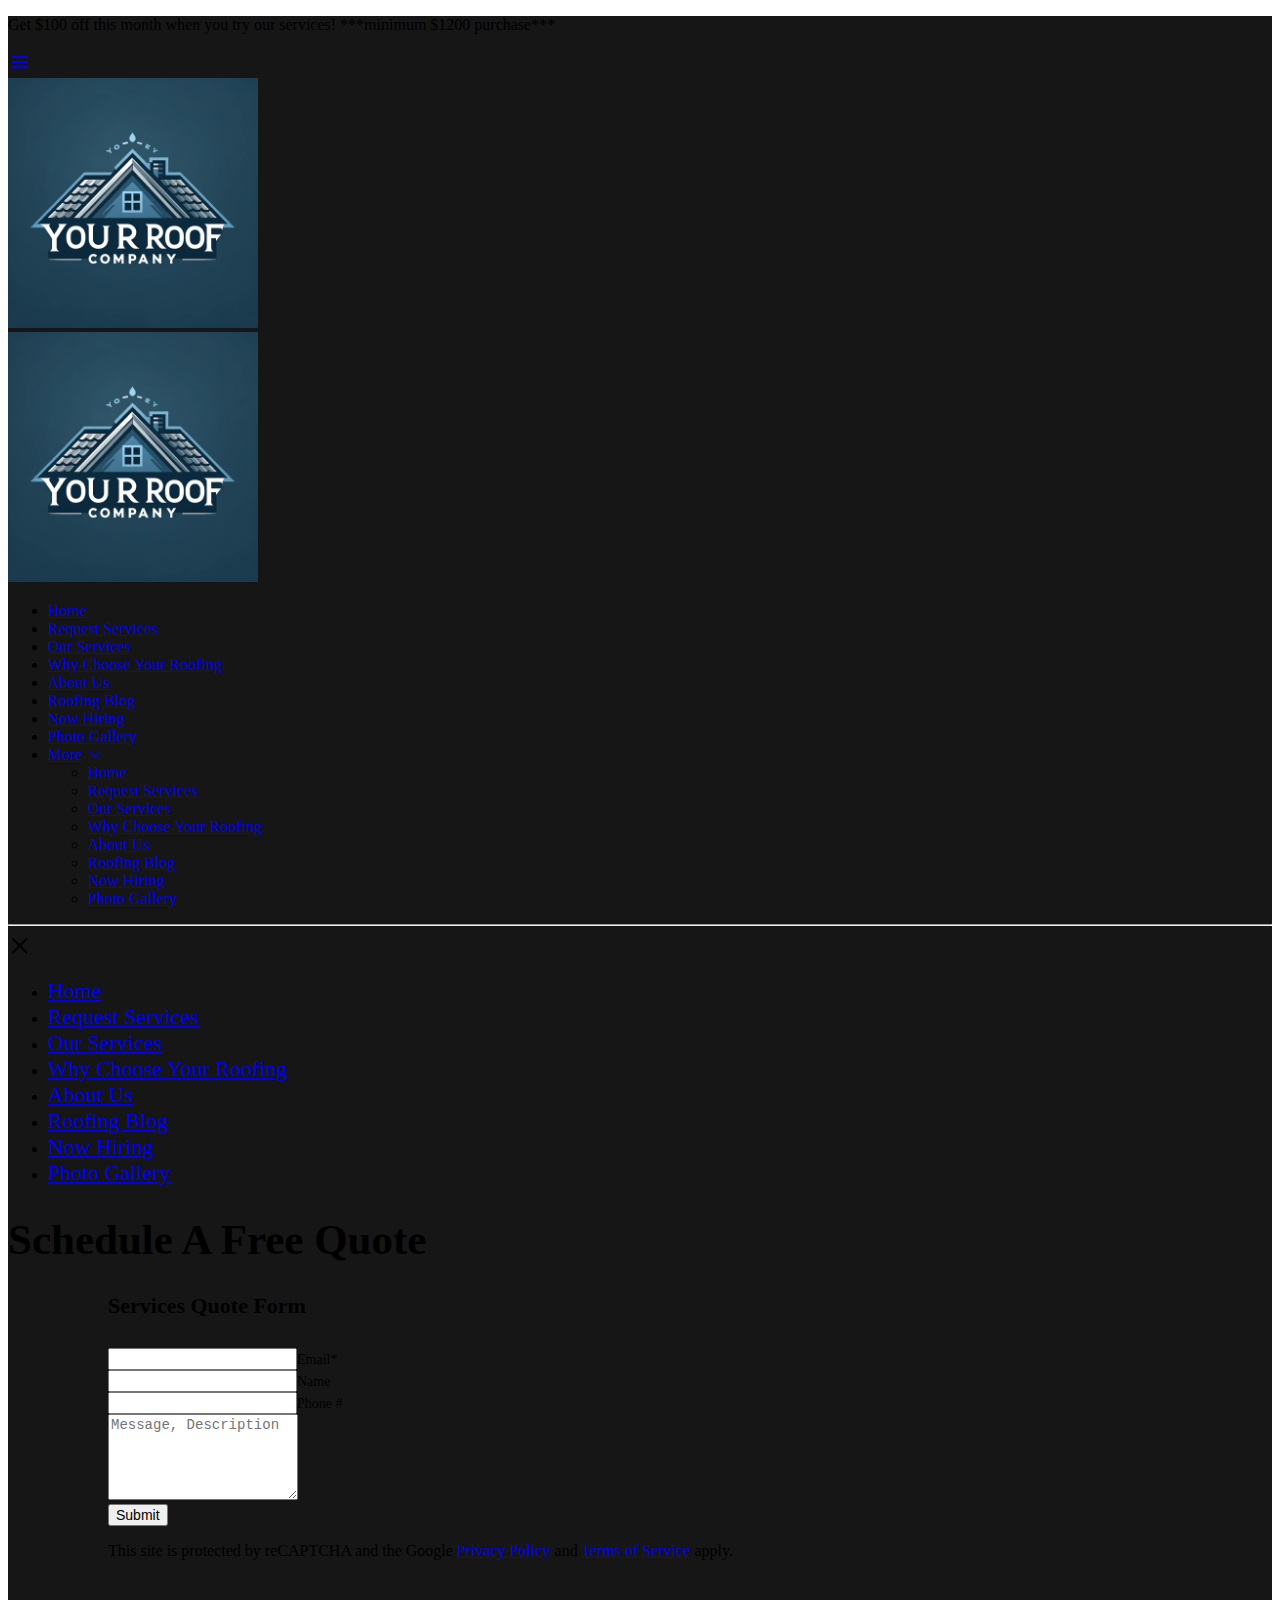
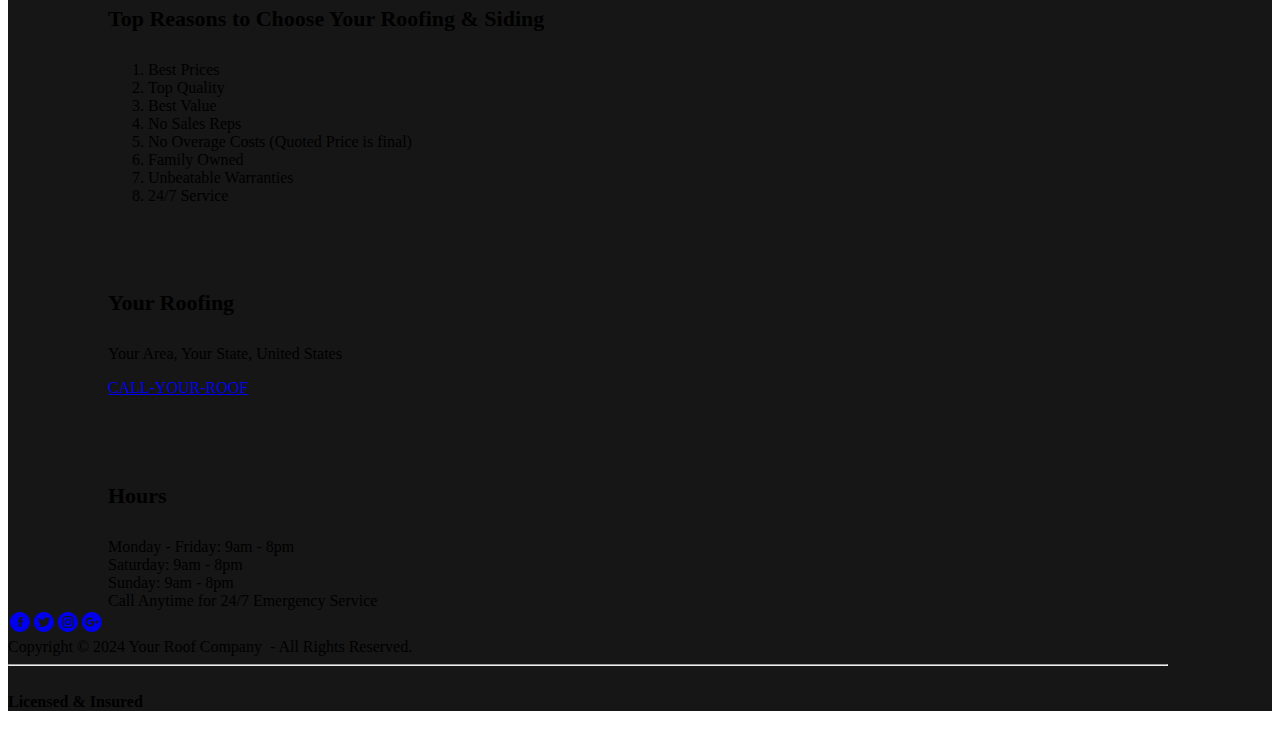
<file: request-services.html>
<!DOCTYPE html><html lang="en-US"><head><link rel="icon" href="//img1.wsimg.com/isteam/ip/e5496663-d109-4daa-843e-967b325e1036/favicon/68977734-f4bd-42b6-aedc-7819aee9f661.jpg/:/rs=w:16,h:16,m" sizes="16x16"/><link rel="icon" href="//img1.wsimg.com/isteam/ip/e5496663-d109-4daa-843e-967b325e1036/favicon/68977734-f4bd-42b6-aedc-7819aee9f661.jpg/:/rs=w:24,h:24,m" sizes="24x24"/><link rel="icon" href="//img1.wsimg.com/isteam/ip/e5496663-d109-4daa-843e-967b325e1036/favicon/68977734-f4bd-42b6-aedc-7819aee9f661.jpg/:/rs=w:32,h:32,m" sizes="32x32"/><link rel="icon" href="//img1.wsimg.com/isteam/ip/e5496663-d109-4daa-843e-967b325e1036/favicon/68977734-f4bd-42b6-aedc-7819aee9f661.jpg/:/rs=w:48,h:48,m" sizes="48x48"/><link rel="icon" href="//img1.wsimg.com/isteam/ip/e5496663-d109-4daa-843e-967b325e1036/favicon/68977734-f4bd-42b6-aedc-7819aee9f661.jpg/:/rs=w:64,h:64,m" sizes="64x64"/><link rel="apple-touch-icon-precomposed" href="//img1.wsimg.com/isteam/ip/e5496663-d109-4daa-843e-967b325e1036/favicon/68977734-f4bd-42b6-aedc-7819aee9f661.jpg/:/rs=w:57,h:57,m" sizes="57x57"/><link rel="apple-touch-icon" href="//img1.wsimg.com/isteam/ip/e5496663-d109-4daa-843e-967b325e1036/favicon/68977734-f4bd-42b6-aedc-7819aee9f661.jpg/:/rs=w:144,h:144,m" sizes="144x144"/><link rel="apple-touch-icon" href="//img1.wsimg.com/isteam/ip/e5496663-d109-4daa-843e-967b325e1036/favicon/68977734-f4bd-42b6-aedc-7819aee9f661.jpg/:/rs=w:167,h:167,m" sizes="167x167"/><link rel="apple-touch-icon" href="//img1.wsimg.com/isteam/ip/e5496663-d109-4daa-843e-967b325e1036/favicon/68977734-f4bd-42b6-aedc-7819aee9f661.jpg/:/rs=w:180,h:180,m" sizes="180x180"/><meta charSet="utf-8"/><meta http-equiv="X-UA-Compatible" content="IE=edge"/><meta name="viewport" content="width=device-width, initial-scale=1"/><title>Your Roofing  - Roofing, Siding | Your Roofing  </title><meta name="description" content="Commercial &amp; Residential Roofing &amp; Siding - Your Area - Get a Free Quote"/><meta name="author" content="Your Roofing  "/><meta name="generator" content="Starfield Technologies; Go Daddy Website Builder 8.0.0000"/><meta property="og:url" content="https://yourroofcompany.com/request-services.html"/>
<meta property="og:site_name" content="Your Roofing  "/>
<meta property="og:title" content="Residential / Commercial Roofing &amp; Siding. Your Area"/>
<meta property="og:description" content="Combine Top Quality Service with Best Overall Price for the  Greatest Customer Experience!
Licensed &amp; Insured"/>
<meta property="og:type" content="website"/>
<meta property="og:image" content="http://img1.wsimg.com/isteam/stock/ec1aec99f5d447f7b27ce293ac3c139549911705d13caf203d7fb60f2d6b19d1"/>
<meta property="og:locale" content="en_US"/>
<meta name="twitter:card" content="summary"/>
<meta name="twitter:site" content="@yourroofco"/>
<meta name="twitter:title" content="Your Roofing  "/>
<meta name="twitter:description" content="Residential / Commercial Roofing &amp; Siding. Your Area"/>
<meta name="twitter:image" content="http://img1.wsimg.com/isteam/stock/ec1aec99f5d447f7b27ce293ac3c139549911705d13caf203d7fb60f2d6b19d1"/>
<meta name="twitter:image:alt" content="Your Roofing  "/><script type="text/javascript" src="https://img1.wsimg.com/poly/v2/polyfill.min.js?unknown=polyfill&amp;flags=gated&amp;features=default%2Cfetch%2CArray.prototype.%40%40iterator%2CArray.prototype.find%2CArray.prototype.findIndex%2CFunction.name%2CNumber.isFinite%2CPromise%2CString.prototype.repeat%2CMath.sign%2CMath.trunc%2CArray.prototype.includes%2CObject.entries%2CIntersectionObserver%2CIntl.~locale.en-US"></script>
<script type="text/javascript" src="//img1.wsimg.com/blobby/go/gpub/a1c03873e6db65c6/script.js"></script>
<script type="text/javascript">"undefined"===typeof _trfq&&(window._trfq=[]);"undefined"==typeof _trfd&&(window._trfd=[]);</script>
<script type="text/javascript">function logTcclEvent(){var t=this.getAttribute("data-tccl");if(window._trfq&&t)try{for(var e=t.split(","),r=e[0],d=e[1],n=e.splice(2),c=[],o=0;o<n.length;o+=2)c.push([n[o],n[o+1]]);window._trfq.push(["cmdLogEvent",d,r,c])}catch(e){window._trfq.push(["cmdLogEvent","gc_published_site_error","tccl.published.log",[["error",e.toString()],["data",t]]])}}"undefined"!=typeof window&&"undefined"!=typeof document&&window.addEventListener("DOMContentLoaded",function(){for(var t=document.querySelectorAll("[data-tccl]"),e=0;e<t.length;e++)try{var r=t[e].getAttribute("data-tccl").split(",");t[e].addEventListener(r[1],logTcclEvent)}catch(t){window._trfq.push(["cmdLogEvent","gc_published_site_error","tccl.published.add",[["error",t.toString()]]])}});</script>
<script type="text/javascript">'use strict';/* eslint-disable */(function(i,s,o,g,r,a,m){i.GoogleAnalyticsObject=r;i[r]=i[r]||function(){(i[r].q=i[r].q||[]).push(arguments);},i[r].l=1*new Date();a=s.createElement(o),m=s.getElementsByTagName(o)[0];a.async=1;a.src=g;m.parentNode.insertBefore(a,m);})(window,document,'script','https://www.google-analytics.com/analytics.js','ga');ga('create','UA-94064801-2','auto');ga('send','pageview');</script>
<style data-inline-fonts>@font-face {
  font-family: 'Sanchez';
  font-style: normal;
  font-weight: 400;
  src: url(https://img1.wsimg.com/gfonts/s/sanchez/v15/Ycm2sZJORluHnXbIfmlR-w.woff) format('woff');
}

@font-face {
  font-family: 'Noto Sans';
  font-style: normal;
  font-weight: 400;
  font-stretch: normal;
  src: url(https://img1.wsimg.com/gfonts/s/notosans/v35/o-0mIpQlx3QUlC5A4PNB6Ryti20_6n1iPHjcz6L1SoM-jCpoiyD9A-9a6VQ.woff) format('woff');
}
@font-face {
  font-family: 'Noto Sans';
  font-style: normal;
  font-weight: 700;
  font-stretch: normal;
  src: url(https://img1.wsimg.com/gfonts/s/notosans/v35/o-0mIpQlx3QUlC5A4PNB6Ryti20_6n1iPHjcz6L1SoM-jCpoiyAaBO9a6VQ.woff) format('woff');
}
</style>
<link rel="stylesheet" href="//img1.wsimg.com/blobby/go/e5496663-d109-4daa-843e-967b325e1036/gpub/6b70c13cf81664b3/styles.css"/>
<link data-glamor="cxs-default-sheet" rel="stylesheet" href="//img1.wsimg.com/blobby/go/e5496663-d109-4daa-843e-967b325e1036/gpub/c90b256d0cdbc82a/styles.css"/>

<style data-glamor="cxs-xs-sheet" type="text/css">@media (max-width: 767px){.x .c1-l{padding-top:40px}}@media (max-width: 767px){.x .c1-m{padding-bottom:40px}}</style>
<style data-glamor="cxs-sm-sheet" type="text/css">@media (min-width: 768px){.x .c1-10{width:100%}}@media (min-width: 768px){.x .c1-1r{margin-top:0}}@media (min-width: 768px){.x .c1-1s{margin-right:-20px}}@media (min-width: 768px){.x .c1-1t{margin-bottom:0}}@media (min-width: 768px){.x .c1-1u{margin-left:-20px}}@media (min-width: 768px){.x .c1-23{padding-top:0}}@media (min-width: 768px){.x .c1-24{padding-right:20px}}@media (min-width: 768px){.x .c1-25{padding-bottom:0}}@media (min-width: 768px){.x .c1-26{padding-left:20px}}@media (min-width: 768px) and (max-width: 1023px){.x .c1-49{right:0px}}@media (min-width: 768px){.x .c1-5i{margin-bottom:-40px}}@media (min-width: 768px){.x .c1-5k{margin-left:8.333333333333332%}}@media (min-width: 768px){.x .c1-5l{flex-basis:83.33333333333334%}}@media (min-width: 768px){.x .c1-5m{max-width:83.33333333333334%}}@media (min-width: 768px){.x .c1-5n{padding-bottom:40px}}@media (min-width: 768px){.x .c1-6q{width:auto}}@media (min-width: 768px){.x .c1-71{flex-basis:50%}}@media (min-width: 768px){.x .c1-72{max-width:50%}}</style>
<link data-glamor="cxs-md-sheet" rel="stylesheet" href="//img1.wsimg.com/blobby/go/e5496663-d109-4daa-843e-967b325e1036/gpub/44195144eed77199/styles.css"/>
<style data-glamor="cxs-lg-sheet" type="text/css">@media (min-width: 1280px){.x .c1-f{font-size:16px}}@media (min-width: 1280px){.x .c1-12{width:1160px}}@media (min-width: 1280px){.x .c1-50{font-size:31px}}@media (min-width: 1280px){.x .c1-5a{font-size:22px}}@media (min-width: 1280px){.x .c1-5g{font-size:43px}}@media (min-width: 1280px){.x .c1-6c{font-size:14px}}</style>
<style data-glamor="cxs-xl-sheet" type="text/css">@media (min-width: 1536px){.x .c1-13{width:1280px}}</style>
<style type="text/css">.grecaptcha-badge { visibility: hidden; }</style>
<style type="text/css">.page-inner { background-color: rgb(22, 22, 22); min-height: 100vh; }</style></head>
<body class="x x-colors-016 x-fonts-sanchez"><div id="layout-e-5496663-d-109-4-daa-843-e-967-b-325-e-1036" class="layout layout-layout layout-layout-layout-9 locale-en-US lang-en"><div data-ux="Page" id="page-4370" class="x-el x-el-div x-el c1-1 c1-2 c1-3 c1-4 c1-5 c1-6 c1-7 c1-8 c1-9 c1-a c1-b c1-c c1-d c1-e c1-f x-d-ux c1-1 c1-2 c1-3 c1-4 c1-5 c1-e c1-f x-d-ux"><div data-ux="Block" class="x-el x-el-div page-inner c1-1 c1-2 c1-3 c1-4 c1-5 c1-e c1-f x-d-ux"><div id="86af3965-b871-4021-9867-bd06e2bd760a" class="widget widget-header widget-header-header-9"><div data-ux="Block" class="x-el x-el-div c1-1 c1-2 c1-3 c1-4 c1-5 c1-g c1-e c1-f x-d-ux"><div data-ux="Header" data-aid="HEADER_WIDGET" class="x-el x-el-div x-el x-el widget-header-header-9 c1-1 c1-2 c1-3 c1-4 c1-5 c1-e c1-f x-d-aid x-d-ux c1-1 c1-2 c1-3 c1-4 c1-5 c1-h c1-e c1-f x-d-ux x-d-aid c1-1 c1-2 c1-3 c1-4 c1-5 c1-e c1-f x-d-ux x-d-aid"><div><section data-ux="Section" data-aid="HEADER_SECTION" class="x-el x-el-section c1-1 c1-2 c1-3 c1-4 c1-5 c1-h c1-i c1-j c1-k c1-l c1-m c1-e c1-f x-d-ux x-d-aid"><div data-ux="Block" class="x-el x-el-div c1-1 c1-2 c1-3 c1-4 c1-5 c1-n c1-e c1-o c1-f x-d-ux"></div><div data-ux="PromoBanner" data-aid="BANNER_RENDERED" class="x-el x-el-div c1-1 c1-2 c1-3 c1-4 c1-5 c1-p c1-q c1-r c1-e c1-f x-d-ux x-d-aid"><div data-ux="PromoBannerContainer" class="x-el x-el-div c1-1 c1-2 c1-3 c1-4 c1-5 c1-s c1-t c1-u c1-v c1-w c1-x c1-y c1-z c1-10 c1-e c1-11 c1-f c1-12 c1-13 x-d-ux"><p data-ux="PromoBannerText" data-route="promoBanner/message" data-aid="BANNER_TEXT_RENDERED" class="x-el x-el-p c1-1 c1-2 c1-3 c1-4 c1-5 c1-14 c1-15 c1-16 c1-17 c1-18 c1-19 c1-1a c1-1b c1-1c c1-1d c1-f x-d-ux x-d-route x-d-aid">Get $100 off this month when you try our services! 
***minimum $1200 purchase***</p></div></div><div data-ux="Block" id="header_navwrapper4373" class="x-el x-el-div c1-1 c1-2 c1-3 c1-4 c1-5 c1-e c1-f x-d-ux"><div data-ux="Block" id="header_stickynav4372" class="x-el x-el-div c1-1 c1-2 c1-3 c1-4 c1-5 c1-e c1-f x-d-ux"><div data-ux="Block" class="x-el x-el-div c1-1 c1-2 c1-3 c1-4 c1-5 c1-1e c1-1f c1-6 c1-e c1-f x-d-ux"><nav data-ux="Container" class="x-el x-el-nav c1-1 c1-2 c1-3 c1-4 c1-5 c1-s c1-t c1-1g c1-1h c1-w c1-1i c1-1j c1-e c1-f x-d-ux"><div data-ux="Grid" class="x-el x-el-div c1-1 c1-2 c1-3 c1-4 c1-5 c1-x c1-1k c1-1l c1-1m c1-19 c1-1n c1-1a c1-1o c1-y c1-1p c1-1q c1-1r c1-1s c1-1t c1-1u c1-e c1-1v c1-f x-d-ux"><div data-ux="GridCell" class="x-el x-el-div c1-1 c1-2 c1-3 c1-4 c1-5 c1-1k c1-1w c1-1x c1-1y c1-1z c1-20 c1-21 c1-22 c1-t c1-23 c1-24 c1-25 c1-26 c1-e c1-f x-d-ux"><div id="bs-1"><a rel="" data-ux="Link" data-toggle-ignore="true" id="4374" toggleId="n-4371-navId-mobile" uniqueId="n-4371" icon="hamburger" openIcon="hamburger" openWidth="100%" staticContent="[object Object]" closeAttr="data-close" data-edit-interactive="true" data-aid="HAMBURGER_MENU_LINK" aria-label="Hamburger Site Navigation Icon" href="#" class="x-el x-el-a c1-1 c1-2 c1-3 c1-4 c1-5 c1-14 c1-15 c1-17 c1-27 c1-28 c1-x c1-29 c1-2a c1-2b c1-2c c1-2d c1-2e c1-2f c1-2g c1-e c1-1v c1-f x-d-ux x-d-toggle-ignore x-d-edit-interactive x-d-aid" data-tccl="ux2.HEADER.header9.Section.Default.Link.Default.4375.click,click"><svg viewBox="0 0 24 24" fill="currentColor" width="24px" height="24px" data-ux="Icon" class="x-el x-el-svg c1-1 c1-2 c1-3 c1-4 c1-5 c1-2h c1-2i c1-2j c1-e c1-f x-d-ux"><path fill-rule="evenodd" d="M4 8V6h16v2H4zm0 5.096v-2.001h16v2.001H4zm0 5.25v-2h16v2H4z"></path></svg></a></div></div><div data-ux="GridCell" class="x-el x-el-div c1-1 c1-2 c1-3 c1-4 c1-5 c1-1k c1-2k c1-1x c1-1y c1-1z c1-20 c1-21 c1-22 c1-23 c1-24 c1-25 c1-26 c1-e c1-f x-d-ux"><div data-ux="Block" data-aid="HEADER_LOGO_RENDERED" class="x-el x-el-div c1-2l c1-5 c1-2i c1-e c1-f x-d-ux x-d-aid"><a rel="" data-ux="Link" data-page="a7de6599-8c04-49bd-b569-72cbd7ce116c" title="Your Roofing  " href="/" class="x-el x-el-a c1-1 c1-2 c1-3 c1-4 c1-5 c1-14 c1-15 c1-17 c1-2m c1-28 c1-2n c1-29 c1-2b c1-2c c1-2d c1-2e c1-2g c1-e c1-f x-d-ux x-d-page" data-tccl="ux2.HEADER.header9.Logo.Default.Link.Default.4376.click,click"><img src="images/yourroofcompanylogo.png" srcSet="images/yourroofcompanylogo.png" style="height: 250px;"  alt="Your Roofing  " data-ux="ImageLogo" data-aid="HEADER_LOGO_IMAGE_RENDERED" data-route="logo" class="x-el x-el-img c1-1 c1-2 c1-3 c1-4 c1-5 c1-w c1-2o c1-s c1-t c1-19 c1-1a c1-2p c1-2q c1-2r c1-e c1-2s c1-f x-d-ux x-d-aid x-d-route"/></a></div></div></div><div data-ux="Grid" class="x-el x-el-div c1-1 c1-2 c1-3 c1-4 c1-5 c1-n c1-1k c1-1l c1-2t c1-19 c1-1n c1-1a c1-1o c1-y c1-1r c1-1s c1-1t c1-1u c1-e c1-2u c1-f x-d-ux"><div data-ux="GridCell" class="x-el x-el-div c1-1 c1-2 c1-3 c1-4 c1-5 c1-1k c1-2k c1-1x c1-2v c1-2w c1-1z c1-20 c1-21 c1-22 c1-1p c1-23 c1-24 c1-25 c1-26 c1-e c1-2x c1-2y c1-f x-d-ux"><div data-ux="Block" data-aid="HEADER_LOGO_RENDERED" class="x-el x-el-div c1-2l c1-5 c1-2i c1-u c1-e c1-f x-d-ux x-d-aid"><a rel="" data-ux="Link" data-page="a7de6599-8c04-49bd-b569-72cbd7ce116c" title="Your Roofing  " href="/" class="x-el x-el-a c1-1 c1-2 c1-3 c1-4 c1-5 c1-14 c1-15 c1-17 c1-2m c1-28 c1-2n c1-29 c1-2b c1-2c c1-2d c1-2e c1-2g c1-e c1-f x-d-ux x-d-page" data-tccl="ux2.HEADER.header9.Logo.Default.Link.Default.4377.click,click"><img src="images/yourroofcompanylogo.png" srcSet="images/yourroofcompanylogo.png" style="height: 250px;"  alt="Your Roofing  " data-ux="ImageLogo" data-aid="HEADER_LOGO_IMAGE_RENDERED" data-route="logo" class="x-el x-el-img c1-1 c1-2 c1-3 c1-4 c1-5 c1-w c1-2o c1-s c1-t c1-19 c1-1a c1-2p c1-2q c1-2r c1-e c1-2s c1-f x-d-ux x-d-aid x-d-route"/></a></div></div><div data-ux="GridCell" class="x-el x-el-div c1-1 c1-2 c1-3 c1-4 c1-5 c1-1k c1-2z c1-1x c1-30 c1-31 c1-1z c1-20 c1-21 c1-22 c1-23 c1-24 c1-25 c1-26 c1-e c1-2x c1-2y c1-f x-d-ux"><div data-ux="Block" class="x-el x-el-div c1-1 c1-2 c1-3 c1-4 c1-5 c1-x c1-32 c1-2k c1-y c1-v c1-e c1-f x-d-ux"><div data-ux="Block" id="n-4371-search-width" class="x-el x-el-div c1-1 c1-2 c1-3 c1-4 c1-5 c1-e c1-f x-d-ux"><nav data-ux="Nav" data-aid="HEADER_NAV_RENDERED" class="x-el x-el-nav c1-1 c1-2 c1-3 c1-4 c1-5 c1-33 c1-34 c1-e c1-f x-d-ux x-d-aid"><ul data-ux="List" id="n-43714378-navId" class="x-el x-el-ul c1-1 c1-2 c1-3 c1-4 c1-5 c1-19 c1-1a c1-2f c1-35 c1-36 c1-37 c1-38 c1-1e c1-1z c1-39 c1-21 c1-3a c1-e c1-f x-d-ux"><li data-ux="ListItemInline" class="x-el x-el-li c1-1 c1-2 c1-3 c1-4 c1-5 c1-3b c1-2f c1-3c c1-2i c1-3d c1-2j c1-3e c1-3f c1-1e c1-3g c1-3h c1-3i c1-e c1-f x-d-ux"><div id="bs-2"><a rel="" data-ux="NavLink" target="" data-page="a7de6599-8c04-49bd-b569-72cbd7ce116c" data-edit-interactive="true" href="/" class="x-el x-el-a c1-3j c1-3k c1-3 c1-4 c1-5 c1-14 c1-15 c1-3l c1-27 c1-28 c1-x c1-29 c1-2f c1-35 c1-3m c1-3n c1-3a c1-39 c1-3o c1-3p c1-2g c1-e c1-f x-d-ux x-d-page x-d-edit-interactive" data-tccl="ux2.HEADER.header9.Nav.Default.Link.Default.4380.click,click">Home</a></div></li><li data-ux="ListItemInline" class="x-el x-el-li c1-1 c1-2 c1-3 c1-4 c1-5 c1-3b c1-2f c1-3c c1-2i c1-3d c1-2j c1-3e c1-3f c1-1e c1-3g c1-3h c1-3i c1-e c1-f x-d-ux"><div id="bs-3"><a rel="" data-ux="NavLinkActive" target="" data-page="ba71306e-e8e2-4e28-9d02-2882a76a4586" data-edit-interactive="true" href="/request-services.html" class="x-el x-el-a c1-3j c1-3k c1-3 c1-4 c1-5 c1-14 c1-15 c1-3l c1-27 c1-28 c1-2i c1-29 c1-3q c1-3r c1-3s c1-2g c1-e c1-f x-d-ux x-d-page x-d-edit-interactive" data-tccl="ux2.HEADER.header9.Nav.Default.Link.Active.4381.click,click">Request Services</a></div></li><li data-ux="ListItemInline" class="x-el x-el-li c1-1 c1-2 c1-3 c1-4 c1-5 c1-3b c1-2f c1-3c c1-2i c1-3d c1-2j c1-3e c1-3f c1-1e c1-3g c1-3h c1-3i c1-e c1-f x-d-ux"><div id="bs-4"><a rel="" data-ux="NavLink" target="" data-page="aa16e69a-1559-4a3c-92e4-0b42b02bb54d" data-edit-interactive="true" href="/our-services.html" class="x-el x-el-a c1-3j c1-3k c1-3 c1-4 c1-5 c1-14 c1-15 c1-3l c1-27 c1-28 c1-x c1-29 c1-2f c1-35 c1-3m c1-3n c1-3a c1-39 c1-3o c1-3p c1-2g c1-e c1-f x-d-ux x-d-page x-d-edit-interactive" data-tccl="ux2.HEADER.header9.Nav.Default.Link.Default.4382.click,click">Our Services</a></div></li><li data-ux="ListItemInline" class="x-el x-el-li c1-1 c1-2 c1-3 c1-4 c1-5 c1-3b c1-2f c1-3c c1-2i c1-3d c1-2j c1-3e c1-3f c1-1e c1-3g c1-3h c1-3i c1-e c1-f x-d-ux"><div id="bs-5"><a rel="" data-ux="NavLink" target="" data-page="9f3370dc-19e8-42fb-83ed-daa117d1e99b" data-edit-interactive="true" href="/why-choose-peak-roofing" class="x-el x-el-a c1-3j c1-3k c1-3 c1-4 c1-5 c1-14 c1-15 c1-3l c1-27 c1-28 c1-x c1-29 c1-2f c1-35 c1-3m c1-3n c1-3a c1-39 c1-3o c1-3p c1-2g c1-e c1-f x-d-ux x-d-page x-d-edit-interactive" data-tccl="ux2.HEADER.header9.Nav.Default.Link.Default.4383.click,click">Why Choose Your Roofing</a></div></li><li data-ux="ListItemInline" class="x-el x-el-li c1-1 c1-2 c1-3 c1-4 c1-5 c1-3b c1-2f c1-3c c1-2i c1-3d c1-2j c1-3e c1-3f c1-1e c1-3g c1-3h c1-3i c1-e c1-f x-d-ux"><div id="bs-6"><a rel="" data-ux="NavLink" target="" data-page="a4f5d8a2-6410-42b5-9870-027f1c66755b" data-edit-interactive="true" href="/about-us" class="x-el x-el-a c1-3j c1-3k c1-3 c1-4 c1-5 c1-14 c1-15 c1-3l c1-27 c1-28 c1-x c1-29 c1-2f c1-35 c1-3m c1-3n c1-3a c1-39 c1-3o c1-3p c1-2g c1-e c1-f x-d-ux x-d-page x-d-edit-interactive" data-tccl="ux2.HEADER.header9.Nav.Default.Link.Default.4384.click,click">About Us</a></div></li><li data-ux="ListItemInline" class="x-el x-el-li c1-1 c1-2 c1-3 c1-4 c1-5 c1-3b c1-2f c1-3c c1-2i c1-3d c1-2j c1-3e c1-3f c1-1e c1-3g c1-3h c1-3i c1-e c1-f x-d-ux"><div id="bs-7"><a rel="" data-ux="NavLink" target="" data-page="5a4585e2-9921-4a7b-96ec-2d6cda36988b" data-edit-interactive="true" href="/roofing-blog" class="x-el x-el-a c1-3j c1-3k c1-3 c1-4 c1-5 c1-14 c1-15 c1-3l c1-27 c1-28 c1-x c1-29 c1-2f c1-35 c1-3m c1-3n c1-3a c1-39 c1-3o c1-3p c1-2g c1-e c1-f x-d-ux x-d-page x-d-edit-interactive" data-tccl="ux2.HEADER.header9.Nav.Default.Link.Default.4385.click,click">Roofing Blog</a></div></li><li data-ux="ListItemInline" class="x-el x-el-li c1-1 c1-2 c1-3 c1-4 c1-5 c1-3b c1-2f c1-3c c1-2i c1-3d c1-2j c1-3e c1-3f c1-1e c1-3g c1-3h c1-3i c1-e c1-f x-d-ux"><div id="bs-8"><a rel="" data-ux="NavLink" target="" data-page="6ae21d40-a2f3-44be-bf8e-da5d7c040396" data-edit-interactive="true" href="/now-hiring" class="x-el x-el-a c1-3j c1-3k c1-3 c1-4 c1-5 c1-14 c1-15 c1-3l c1-27 c1-28 c1-x c1-29 c1-2f c1-35 c1-3m c1-3n c1-3a c1-39 c1-3o c1-3p c1-2g c1-e c1-f x-d-ux x-d-page x-d-edit-interactive" data-tccl="ux2.HEADER.header9.Nav.Default.Link.Default.4386.click,click">Now Hiring</a></div></li><li data-ux="ListItemInline" class="x-el x-el-li c1-1 c1-2 c1-3 c1-4 c1-5 c1-3b c1-2f c1-3c c1-2i c1-3d c1-2j c1-3e c1-3f c1-1e c1-3g c1-3h c1-3i c1-e c1-f x-d-ux"><div id="bs-9"><a rel="" data-ux="NavLink" target="" data-page="ecf880c4-b547-4d23-b21d-1c5c224bee86" data-edit-interactive="true" href="/photo-gallery" class="x-el x-el-a c1-3j c1-3k c1-3 c1-4 c1-5 c1-14 c1-15 c1-3l c1-27 c1-28 c1-x c1-29 c1-2f c1-35 c1-3m c1-3n c1-3a c1-39 c1-3o c1-3p c1-2g c1-e c1-f x-d-ux x-d-page x-d-edit-interactive" data-tccl="ux2.HEADER.header9.Nav.Default.Link.Default.4387.click,click">Photo Gallery </a></div></li><li data-ux="ListItemInline" class="x-el x-el-li c1-1 c1-2 c1-3 c1-4 c1-5 c1-3b c1-2f c1-3c c1-2i c1-3d c1-2j c1-3e c1-3f c1-1e c1-3g c1-3h c1-3i c1-e c1-f x-d-ux"><div id="bs-10"><a rel="" data-ux="NavLink" data-toggle-ignore="true" id="4388" data-aid="NAV_MORE" ignoreCloseAttr="data-ignore-close" data-edit-interactive="true" href="#" class="x-el x-el-a c1-3j c1-3k c1-3 c1-4 c1-5 c1-14 c1-15 c1-3l c1-27 c1-28 c1-x c1-29 c1-2a c1-3t c1-3u c1-3v c1-3w c1-3m c1-3n c1-3o c1-3p c1-2g c1-e c1-f x-d-ux x-d-toggle-ignore x-d-aid x-d-edit-interactive" data-tccl="ux2.HEADER.header9.Nav.Default.Link.Default.4389.click,click"><div style="pointer-events:none;display:flex;align-items:center" data-aid="NAV_DROPDOWN"><span style="margin-right:4px">More</span><svg viewBox="0 0 24 24" fill="currentColor" width="16px" height="16px" data-ux="Icon" class="x-el x-el-svg c1-1 c1-2 c1-3 c1-4 c1-5 c1-2h c1-2i c1-3x c1-3y c1-1e c1-e c1-f x-d-ux"><path fill-rule="evenodd" d="M18.605 7l-6.793 7.024-6.375-7.002L4 8.467 11.768 17l.485-.501L20 8.489z"></path></svg></div></a></div><ul data-ux="Dropdown" id="4379-moreId" class="x-el x-el-ul c1-1 c1-2 c1-3 c1-4 c1-5 c1-3z c1-40 c1-6 c1-41 c1-42 c1-1g c1-1h c1-43 c1-44 c1-45 c1-46 c1-47 c1-n c1-1f c1-48 c1-49 c1-e c1-f x-d-ux"><li data-ux="ListItem" class="x-el x-el-li c1-1 c1-2 c1-3 c1-4 c1-5 c1-3b c1-1a c1-4a c1-1p c1-4b c1-e c1-f x-d-ux"><a rel="" data-ux="NavMenuLink" target="" data-page="a7de6599-8c04-49bd-b569-72cbd7ce116c" data-edit-interactive="true" href="/" class="x-el x-el-a c1-1 c1-3k c1-3 c1-4 c1-5 c1-14 c1-15 c1-17 c1-2m c1-28 c1-4a c1-29 c1-q c1-r c1-3a c1-39 c1-2f c1-35 c1-2g c1-e c1-f x-d-ux x-d-page x-d-edit-interactive" data-tccl="ux2.HEADER.header9.Nav.Menu.Link.Default.4390.click,click">Home</a></li><li data-ux="ListItem" class="x-el x-el-li c1-1 c1-2 c1-3 c1-4 c1-5 c1-3b c1-1a c1-4a c1-1p c1-4b c1-e c1-f x-d-ux"><a rel="" data-ux="NavMenuLinkActive" target="" data-page="ba71306e-e8e2-4e28-9d02-2882a76a4586" data-edit-interactive="true" href="/request-services.html" class="x-el x-el-a c1-3j c1-3k c1-3 c1-4 c1-5 c1-14 c1-15 c1-3l c1-27 c1-28 c1-2i c1-29 c1-3q c1-3r c1-3s c1-q c1-r c1-3a c1-39 c1-2f c1-35 c1-2g c1-e c1-f x-d-ux x-d-page x-d-edit-interactive" data-tccl="ux2.HEADER.header9.Nav.Menu.Link.Active.4391.click,click">Request Services</a></li><li data-ux="ListItem" class="x-el x-el-li c1-1 c1-2 c1-3 c1-4 c1-5 c1-3b c1-1a c1-4a c1-1p c1-4b c1-e c1-f x-d-ux"><a rel="" data-ux="NavMenuLink" target="" data-page="aa16e69a-1559-4a3c-92e4-0b42b02bb54d" data-edit-interactive="true" href="/our-services.html" class="x-el x-el-a c1-1 c1-3k c1-3 c1-4 c1-5 c1-14 c1-15 c1-17 c1-2m c1-28 c1-4a c1-29 c1-q c1-r c1-3a c1-39 c1-2f c1-35 c1-2g c1-e c1-f x-d-ux x-d-page x-d-edit-interactive" data-tccl="ux2.HEADER.header9.Nav.Menu.Link.Default.4392.click,click">Our Services</a></li><li data-ux="ListItem" class="x-el x-el-li c1-1 c1-2 c1-3 c1-4 c1-5 c1-3b c1-1a c1-4a c1-1p c1-4b c1-e c1-f x-d-ux"><a rel="" data-ux="NavMenuLink" target="" data-page="9f3370dc-19e8-42fb-83ed-daa117d1e99b" data-edit-interactive="true" href="/why-choose-peak-roofing" class="x-el x-el-a c1-1 c1-3k c1-3 c1-4 c1-5 c1-14 c1-15 c1-17 c1-2m c1-28 c1-4a c1-29 c1-q c1-r c1-3a c1-39 c1-2f c1-35 c1-2g c1-e c1-f x-d-ux x-d-page x-d-edit-interactive" data-tccl="ux2.HEADER.header9.Nav.Menu.Link.Default.4393.click,click">Why Choose Your Roofing</a></li><li data-ux="ListItem" class="x-el x-el-li c1-1 c1-2 c1-3 c1-4 c1-5 c1-3b c1-1a c1-4a c1-1p c1-4b c1-e c1-f x-d-ux"><a rel="" data-ux="NavMenuLink" target="" data-page="a4f5d8a2-6410-42b5-9870-027f1c66755b" data-edit-interactive="true" href="/about-us" class="x-el x-el-a c1-1 c1-3k c1-3 c1-4 c1-5 c1-14 c1-15 c1-17 c1-2m c1-28 c1-4a c1-29 c1-q c1-r c1-3a c1-39 c1-2f c1-35 c1-2g c1-e c1-f x-d-ux x-d-page x-d-edit-interactive" data-tccl="ux2.HEADER.header9.Nav.Menu.Link.Default.4394.click,click">About Us</a></li><li data-ux="ListItem" class="x-el x-el-li c1-1 c1-2 c1-3 c1-4 c1-5 c1-3b c1-1a c1-4a c1-1p c1-4b c1-e c1-f x-d-ux"><a rel="" data-ux="NavMenuLink" target="" data-page="5a4585e2-9921-4a7b-96ec-2d6cda36988b" data-edit-interactive="true" href="/roofing-blog" class="x-el x-el-a c1-1 c1-3k c1-3 c1-4 c1-5 c1-14 c1-15 c1-17 c1-2m c1-28 c1-4a c1-29 c1-q c1-r c1-3a c1-39 c1-2f c1-35 c1-2g c1-e c1-f x-d-ux x-d-page x-d-edit-interactive" data-tccl="ux2.HEADER.header9.Nav.Menu.Link.Default.4395.click,click">Roofing Blog</a></li><li data-ux="ListItem" class="x-el x-el-li c1-1 c1-2 c1-3 c1-4 c1-5 c1-3b c1-1a c1-4a c1-1p c1-4b c1-e c1-f x-d-ux"><a rel="" data-ux="NavMenuLink" target="" data-page="6ae21d40-a2f3-44be-bf8e-da5d7c040396" data-edit-interactive="true" href="/now-hiring" class="x-el x-el-a c1-1 c1-3k c1-3 c1-4 c1-5 c1-14 c1-15 c1-17 c1-2m c1-28 c1-4a c1-29 c1-q c1-r c1-3a c1-39 c1-2f c1-35 c1-2g c1-e c1-f x-d-ux x-d-page x-d-edit-interactive" data-tccl="ux2.HEADER.header9.Nav.Menu.Link.Default.4396.click,click">Now Hiring</a></li><li data-ux="ListItem" class="x-el x-el-li c1-1 c1-2 c1-3 c1-4 c1-5 c1-3b c1-1a c1-4a c1-1p c1-4b c1-e c1-f x-d-ux"><a rel="" data-ux="NavMenuLink" target="" data-page="ecf880c4-b547-4d23-b21d-1c5c224bee86" data-edit-interactive="true" href="/photo-gallery" class="x-el x-el-a c1-1 c1-3k c1-3 c1-4 c1-5 c1-14 c1-15 c1-17 c1-2m c1-28 c1-4a c1-29 c1-q c1-r c1-3a c1-39 c1-2f c1-35 c1-2g c1-e c1-f x-d-ux x-d-page x-d-edit-interactive" data-tccl="ux2.HEADER.header9.Nav.Menu.Link.Default.4397.click,click">Photo Gallery </a></li></ul></li></ul></nav></div><div data-ux="Block" class="x-el x-el-div c1-1 c1-2 c1-3 c1-4 c1-5 c1-1w c1-e c1-f x-d-ux"><div data-ux="UtilitiesMenu" id="n-43714398-utility-menu" class="x-el x-el-div c1-1 c1-2 c1-3 c1-4 c1-5 c1-x c1-y c1-4c c1-4d c1-4e c1-e c1-4f c1-f x-d-ux"></div></div></div></div></div></nav></div><div id="bs-11"></div></div></div><hr data-ux="HR" class="x-el x-el-hr c1-1 c1-2 c1-3 c1-4 c1-5 c1-4g c1-4h c1-4i c1-19 c1-1a c1-7 c1-35 c1-2f c1-e c1-f x-d-ux"/><div data-ux="NavigationDrawer" id="n-4371-navId-mobile" domainName="yourroofcompany.com" pageRoute="/request-services.html" staticContent="[object Object]" class="x-el x-el-div c1-1 c1-2 c1-3 c1-4 c1-5 c1-4j c1-4k c1-4l c1-4m c1-7 c1-4n c1-4o c1-47 c1-4p c1-i c1-4q c1-4r c1-4s c1-x c1-4t c1-e c1-f x-d-ux"><div data-ux="Block" class="x-el x-el-div c1-1 c1-2 c1-3 c1-4 c1-5 c1-e c1-1v c1-f x-d-ux"></div><svg viewBox="0 0 24 24" fill="currentColor" width="24px" height="24px" data-ux="CloseIcon" data-edit-interactive="true" data-close="true" class="x-el x-el-svg c1-1 c1-2 c1-3 c1-4 c1-4u c1-16 c1-2i c1-29 c1-4v c1-43 c1-4w c1-4x c1-4y c1-4z c1-50 x-d-ux x-d-edit-interactive x-d-close"><path fill-rule="evenodd" d="M17.999 4l-6.293 6.293L5.413 4 4 5.414l6.292 6.293L4 18l1.413 1.414 6.293-6.292 6.293 6.292L19.414 18l-6.294-6.293 6.294-6.293z"></path></svg><div data-ux="Container" id="n-4371-navContainerId-mobile" class="x-el x-el-div c1-1 c1-2 c1-3 c1-4 c1-5 c1-s c1-t c1-u c1-v c1-w c1-47 c1-51 c1-7 c1-10 c1-e c1-11 c1-f c1-12 c1-13 x-d-ux"><ul data-ux="List" id="n-4371-navListId-mobile" class="x-el x-el-ul c1-1 c1-2 c1-3 c1-4 c1-5 c1-19 c1-1a c1-2f c1-35 c1-36 c1-37 c1-38 c1-1p c1-1z c1-21 c1-3a c1-39 c1-14 c1-15 c1-e c1-f x-d-ux"><li data-ux="NavigationDrawerListItem" class="x-el x-el-li c1-1 c1-2 c1-3 c1-4 c1-5 c1-52 c1-1a c1-4a c1-53 c1-3q c1-4b c1-54 c1-e c1-f x-d-ux"><a rel="" data-ux="NavigationDrawerLink" target="" data-page="a7de6599-8c04-49bd-b569-72cbd7ce116c" data-edit-interactive="true" data-close="true" href="/" class="x-el x-el-a c1-1 c1-2 c1-3 c1-4 c1-55 c1-14 c1-15 c1-17 c1-16 c1-28 c1-x c1-29 c1-56 c1-57 c1-41 c1-42 c1-u c1-v c1-y c1-4y c1-58 c1-59 c1-5a x-d-ux x-d-page x-d-edit-interactive x-d-close" data-tccl="ux2.HEADER.header9.NavigationDrawer.Default.Link.Default.4399.click,click"><span>Home</span></a></li><li data-ux="NavigationDrawerListItem" class="x-el x-el-li c1-1 c1-2 c1-3 c1-4 c1-5 c1-52 c1-1a c1-4a c1-53 c1-3q c1-4b c1-54 c1-e c1-f x-d-ux"><a rel="" data-ux="NavigationDrawerLinkActive" target="" data-page="ba71306e-e8e2-4e28-9d02-2882a76a4586" data-edit-interactive="true" data-close="true" href="/request-services.html" class="x-el x-el-a c1-1 c1-2 c1-3 c1-4 c1-55 c1-14 c1-15 c1-3l c1-16 c1-28 c1-x c1-29 c1-56 c1-57 c1-41 c1-42 c1-u c1-v c1-y c1-4y c1-58 c1-59 c1-5a x-d-ux x-d-page x-d-edit-interactive x-d-close" data-tccl="ux2.HEADER.header9.NavigationDrawer.Default.Link.Active.4400.click,click"><span>Request Services</span></a></li><li data-ux="NavigationDrawerListItem" class="x-el x-el-li c1-1 c1-2 c1-3 c1-4 c1-5 c1-52 c1-1a c1-4a c1-53 c1-3q c1-4b c1-54 c1-e c1-f x-d-ux"><a rel="" data-ux="NavigationDrawerLink" target="" data-page="aa16e69a-1559-4a3c-92e4-0b42b02bb54d" data-edit-interactive="true" data-close="true" href="/our-services.html" class="x-el x-el-a c1-1 c1-2 c1-3 c1-4 c1-55 c1-14 c1-15 c1-17 c1-16 c1-28 c1-x c1-29 c1-56 c1-57 c1-41 c1-42 c1-u c1-v c1-y c1-4y c1-58 c1-59 c1-5a x-d-ux x-d-page x-d-edit-interactive x-d-close" data-tccl="ux2.HEADER.header9.NavigationDrawer.Default.Link.Default.4401.click,click"><span>Our Services</span></a></li><li data-ux="NavigationDrawerListItem" class="x-el x-el-li c1-1 c1-2 c1-3 c1-4 c1-5 c1-52 c1-1a c1-4a c1-53 c1-3q c1-4b c1-54 c1-e c1-f x-d-ux"><a rel="" data-ux="NavigationDrawerLink" target="" data-page="9f3370dc-19e8-42fb-83ed-daa117d1e99b" data-edit-interactive="true" data-close="true" href="/why-choose-peak-roofing" class="x-el x-el-a c1-1 c1-2 c1-3 c1-4 c1-55 c1-14 c1-15 c1-17 c1-16 c1-28 c1-x c1-29 c1-56 c1-57 c1-41 c1-42 c1-u c1-v c1-y c1-4y c1-58 c1-59 c1-5a x-d-ux x-d-page x-d-edit-interactive x-d-close" data-tccl="ux2.HEADER.header9.NavigationDrawer.Default.Link.Default.4402.click,click"><span>Why Choose Your Roofing</span></a></li><li data-ux="NavigationDrawerListItem" class="x-el x-el-li c1-1 c1-2 c1-3 c1-4 c1-5 c1-52 c1-1a c1-4a c1-53 c1-3q c1-4b c1-54 c1-e c1-f x-d-ux"><a rel="" data-ux="NavigationDrawerLink" target="" data-page="a4f5d8a2-6410-42b5-9870-027f1c66755b" data-edit-interactive="true" data-close="true" href="/about-us" class="x-el x-el-a c1-1 c1-2 c1-3 c1-4 c1-55 c1-14 c1-15 c1-17 c1-16 c1-28 c1-x c1-29 c1-56 c1-57 c1-41 c1-42 c1-u c1-v c1-y c1-4y c1-58 c1-59 c1-5a x-d-ux x-d-page x-d-edit-interactive x-d-close" data-tccl="ux2.HEADER.header9.NavigationDrawer.Default.Link.Default.4403.click,click"><span>About Us</span></a></li><li data-ux="NavigationDrawerListItem" class="x-el x-el-li c1-1 c1-2 c1-3 c1-4 c1-5 c1-52 c1-1a c1-4a c1-53 c1-3q c1-4b c1-54 c1-e c1-f x-d-ux"><a rel="" data-ux="NavigationDrawerLink" target="" data-page="5a4585e2-9921-4a7b-96ec-2d6cda36988b" data-edit-interactive="true" data-close="true" href="/roofing-blog" class="x-el x-el-a c1-1 c1-2 c1-3 c1-4 c1-55 c1-14 c1-15 c1-17 c1-16 c1-28 c1-x c1-29 c1-56 c1-57 c1-41 c1-42 c1-u c1-v c1-y c1-4y c1-58 c1-59 c1-5a x-d-ux x-d-page x-d-edit-interactive x-d-close" data-tccl="ux2.HEADER.header9.NavigationDrawer.Default.Link.Default.4404.click,click"><span>Roofing Blog</span></a></li><li data-ux="NavigationDrawerListItem" class="x-el x-el-li c1-1 c1-2 c1-3 c1-4 c1-5 c1-52 c1-1a c1-4a c1-53 c1-3q c1-4b c1-54 c1-e c1-f x-d-ux"><a rel="" data-ux="NavigationDrawerLink" target="" data-page="6ae21d40-a2f3-44be-bf8e-da5d7c040396" data-edit-interactive="true" data-close="true" href="/now-hiring" class="x-el x-el-a c1-1 c1-2 c1-3 c1-4 c1-55 c1-14 c1-15 c1-17 c1-16 c1-28 c1-x c1-29 c1-56 c1-57 c1-41 c1-42 c1-u c1-v c1-y c1-4y c1-58 c1-59 c1-5a x-d-ux x-d-page x-d-edit-interactive x-d-close" data-tccl="ux2.HEADER.header9.NavigationDrawer.Default.Link.Default.4405.click,click"><span>Now Hiring</span></a></li><li data-ux="NavigationDrawerListItem" class="x-el x-el-li c1-1 c1-2 c1-3 c1-4 c1-5 c1-52 c1-1a c1-4a c1-53 c1-3q c1-4b c1-54 c1-e c1-f x-d-ux"><a rel="" data-ux="NavigationDrawerLink" target="" data-page="ecf880c4-b547-4d23-b21d-1c5c224bee86" data-edit-interactive="true" data-close="true" href="/photo-gallery" class="x-el x-el-a c1-1 c1-2 c1-3 c1-4 c1-55 c1-14 c1-15 c1-17 c1-16 c1-28 c1-x c1-29 c1-56 c1-57 c1-41 c1-42 c1-u c1-v c1-y c1-4y c1-58 c1-59 c1-5a x-d-ux x-d-page x-d-edit-interactive x-d-close" data-tccl="ux2.HEADER.header9.NavigationDrawer.Default.Link.Default.4406.click,click"><span>Photo Gallery </span></a></li></ul></div></div></section> </div></div></div></div><div id="5d14a045-f20c-409c-be32-223d1f70cb35" class="widget widget-contact widget-contact-contact-2"><div data-ux="Widget" class="x-el x-el-div x-el widget-contact-contact-2 c1-1 c1-2 c1-3 c1-4 c1-5 c1-6 c1-e c1-f x-d-ux c1-1 c1-2 c1-3 c1-4 c1-5 c1-e c1-f x-d-ux"><div><section data-ux="Section" class="x-el x-el-section c1-1 c1-2 c1-3 c1-4 c1-5 c1-6 c1-i c1-j c1-1e c1-l c1-m c1-e c1-f x-d-ux"><div data-ux="Container" class="x-el x-el-div c1-1 c1-2 c1-3 c1-4 c1-5 c1-s c1-t c1-u c1-v c1-w c1-10 c1-e c1-11 c1-f c1-12 c1-13 x-d-ux"><h1 data-ux="SectionHeading" data-aid="CONTACT_SECTION_TITLE_REND" data-route="sectionTitle" class="x-el x-el-h1 c1-2l c1-5b c1-14 c1-15 c1-2m c1-17 c1-5c c1-2f c1-35 c1-19 c1-5d c1-4s c1-1b c1-5e c1-5f c1-5g x-d-ux x-d-aid x-d-route">Schedule A Free Quote</h1><div data-ux="Group" class="x-el x-el-div c1-1 c1-2 c1-3 c1-4 c1-5 c1-e c1-f x-d-ux"><div><div id="5d14a045-f20c-409c-be32-223d1f70cb35-bootstrap-container"><div data-ux="Grid" class="x-el x-el-div c1-1 c1-2 c1-3 c1-4 c1-5 c1-x c1-1k c1-1l c1-2t c1-19 c1-1n c1-5h c1-1o c1-1r c1-1s c1-5i c1-1u c1-e c1-f x-d-ux"><div data-ux="GridCell" class="x-el x-el-div c1-1 c1-2 c1-3 c1-4 c1-5 c1-1k c1-2k c1-1x c1-5j c1-1z c1-20 c1-1j c1-22 c1-5k c1-5l c1-5m c1-23 c1-24 c1-5n c1-26 c1-e c1-5o c1-5p c1-5q c1-f x-d-ux"><div data-ux="Block" data-aid="CONTACT_FORM_CONTAINER_REND" class="x-el x-el-div c1-1 c1-2 c1-3 c1-4 c1-5 c1-z c1-1b c1-e c1-f x-d-ux x-d-aid"><h4 data-ux="Heading" data-aid="CONTACT_FORM_TITLE_REND" data-route="contactFormFieldset/formTitle" class="x-el x-el-h4 c1-1 c1-2 c1-3 c1-4 c1-55 c1-14 c1-15 c1-27 c1-17 c1-5r c1-2f c1-35 c1-19 c1-5s c1-58 c1-5a x-d-ux x-d-aid x-d-route">Services Quote Form</h4><form data-ux="Form" data-field-group="Contact Form" data-route="contactFormFieldset" formFieldVariationOptions="[object Object]" formTitle="Services Quote Form" formFields="[object Object],[object Object],[object Object],[object Object],[object Object]" formSubmitHost="https://contact.apps-api.instantpage.secureserver.net" recaptchaType="V3" domainName="yourroofcompany.com" formSuccessMessage="Thank you for your inquiry! We will get back to you within 48 hours. 
Or Call CALL-YOUR-ROOF today for an immediate response." websiteId="e5496663-d109-4daa-843e-967b325e1036" pageId="ba71306e-e8e2-4e28-9d02-2882a76a4586" accountId="6ec3d971-14ba-11e7-80d5-3417ebe73f0e" staticContent="[object Object]" emailOptInMessage="Sign up for our email list for updates, promotions, and more." emailConfirmationMessage="We&#x27;ve sent you a confirmation email, please click the link to verify your address." class="x-el x-el-form c1-1 c1-2 c1-3 c1-4 c1-5 c1-1a c1-e c1-f x-d-ux x-d-field-group x-d-route"><input type="text" name="_app_id" autoComplete="off" tabindex="-1" style="display:none" value=""/><div data-ux="Block" class="x-el x-el-div c1-1 c1-2 c1-3 c1-4 c1-5 c1-1j c1-e c1-f x-d-ux"><div data-ux="Block" class="x-el x-el-div c1-1 c1-2 c1-3 c1-4 c1-5 c1-e c1-f x-d-ux"><div data-ux="InputFloatLabel" type="text" data-aid="CONTACT_FORM_EMAIL" class="x-el x-el-div c1-1 c1-2 c1-3 c1-4 c1-5 c1-1e c1-e c1-f x-d-ux x-d-aid"><input type="text" data-ux="InputFloatLabel" id="input4407" value="" data-aid="CONTACT_FORM_EMAIL" class="x-el x-el-input c1-1 c1-2 c1-3 c1-4 c1-5t c1-5u c1-5v c1-5w c1-17 c1-7 c1-5x c1-5y c1-5z c1-60 c1-1g c1-1h c1-61 c1-62 c1-4i c1-63 c1-2d c1-64 c1-65 c1-66 c1-67 c1-68 c1-69 c1-6a c1-6b c1-6c x-d-ux x-d-aid"/><label data-ux="InputFloatLabelLabel" for="input4407" class="x-el x-el-label c1-1 c1-2 c1-3 c1-4 c1-5t c1-14 c1-15 c1-6d c1-17 c1-43 c1-6e c1-6f c1-6g c1-6h c1-6b c1-6c x-d-ux">Email*</label></div></div></div><div data-ux="Block" class="x-el x-el-div c1-1 c1-2 c1-3 c1-4 c1-5 c1-1j c1-e c1-f x-d-ux"><div data-ux="Block" class="x-el x-el-div c1-1 c1-2 c1-3 c1-4 c1-5 c1-e c1-f x-d-ux"><div data-ux="InputFloatLabel" type="text" data-aid="CONTACT_FORM_NAME" class="x-el x-el-div c1-1 c1-2 c1-3 c1-4 c1-5 c1-1e c1-e c1-f x-d-ux x-d-aid"><input type="text" data-ux="InputFloatLabel" id="input4408" value="" data-aid="CONTACT_FORM_NAME" class="x-el x-el-input c1-1 c1-2 c1-3 c1-4 c1-5t c1-5u c1-5v c1-5w c1-17 c1-7 c1-5x c1-5y c1-5z c1-60 c1-1g c1-1h c1-61 c1-62 c1-4i c1-63 c1-2d c1-64 c1-65 c1-66 c1-67 c1-68 c1-69 c1-6a c1-6b c1-6c x-d-ux x-d-aid"/><label data-ux="InputFloatLabelLabel" for="input4408" class="x-el x-el-label c1-1 c1-2 c1-3 c1-4 c1-5t c1-14 c1-15 c1-6d c1-17 c1-43 c1-6e c1-6f c1-6g c1-6h c1-6b c1-6c x-d-ux">Name</label></div></div></div><div data-ux="Block" class="x-el x-el-div c1-1 c1-2 c1-3 c1-4 c1-5 c1-1j c1-e c1-f x-d-ux"><div data-ux="Block" class="x-el x-el-div c1-1 c1-2 c1-3 c1-4 c1-5 c1-e c1-f x-d-ux"><div data-ux="InputFloatLabel" type="text" data-aid="Phone #" class="x-el x-el-div c1-1 c1-2 c1-3 c1-4 c1-5 c1-1e c1-e c1-f x-d-ux x-d-aid"><input type="text" data-ux="InputFloatLabel" id="input4409" value="" data-aid="Phone #" class="x-el x-el-input c1-1 c1-2 c1-3 c1-4 c1-5t c1-5u c1-5v c1-5w c1-17 c1-7 c1-5x c1-5y c1-5z c1-60 c1-1g c1-1h c1-61 c1-62 c1-4i c1-63 c1-2d c1-64 c1-65 c1-66 c1-67 c1-68 c1-69 c1-6a c1-6b c1-6c x-d-ux x-d-aid"/><label data-ux="InputFloatLabelLabel" for="input4409" class="x-el x-el-label c1-1 c1-2 c1-3 c1-4 c1-5t c1-14 c1-15 c1-6d c1-17 c1-43 c1-6e c1-6f c1-6g c1-6h c1-6b c1-6c x-d-ux">Phone #</label></div></div></div><div data-ux="Block" class="x-el x-el-div c1-1 c1-2 c1-3 c1-4 c1-5 c1-1j c1-e c1-f x-d-ux"><div data-ux="Block" class="x-el x-el-div c1-1 c1-2 c1-3 c1-4 c1-5 c1-e c1-f x-d-ux"><textarea rows="5" aria-label="Message, Description" data-ux="InputTextArea" placeholder="Message, Description" data-aid="Message, Description" class="x-el x-el-textarea c1-1 c1-2 c1-3 c1-4 c1-5t c1-5u c1-5v c1-5w c1-17 c1-7 c1-5x c1-5y c1-5z c1-60 c1-1g c1-1h c1-41 c1-62 c1-4i c1-6i c1-2d c1-6j c1-64 c1-65 c1-69 c1-6a c1-6b c1-6c x-d-ux x-d-aid"></textarea></div></div><div data-ux="Block" class="x-el x-el-div c1-1 c1-2 c1-3 c1-4 c1-5 c1-1j c1-e c1-f x-d-ux"><div data-ux="Block" class="x-el x-el-div c1-1 c1-2 c1-3 c1-4 c1-5 c1-e c1-f x-d-ux"><div data-ux="Block" class="x-el x-el-div c1-1 c1-2 c1-3 c1-4 c1-5 c1-1b c1-e c1-f x-d-ux"><button tcclTracking="click" data-ux="Button" type="submit" data-aid="CONTACT_SUBMIT_BUTTON_REND" data-tccl="ux2.contact.submit_form.click,click" class="x-el x-el-button c1-3j c1-3k c1-3 c1-4 c1-5t c1-6k c1-3l c1-41 c1-42 c1-3e c1-6l c1-6m c1-6n c1-2i c1-1b c1-28 c1-7 c1-29 c1-6o c1-65 c1-6p c1-6q c1-1c c1-6r c1-6s c1-6t c1-6u c1-6c x-d-ux x-d-aid x-d-traffic2 x-d-tccl">Submit</button></div></div></div><div data-ux="Block" class="x-el x-el-div c1-1 c1-2 c1-3 c1-4 c1-5 c1-q c1-1j c1-e c1-f x-d-ux"><p data-ux="Text" class="x-el x-el-p c1-1 c1-2 c1-3 c1-4 c1-5 c1-14 c1-15 c1-3b c1-17 c1-18 c1-19 c1-1a c1-e c1-f x-d-ux">This site is protected by reCAPTCHA and the Google <a rel="" data-ux="Link" href="https://policies.google.com/privacy" class="x-el x-el-a c1-1 c1-2 c1-3 c1-4 c1-5 c1-14 c1-15 c1-17 c1-2m c1-28 c1-2n c1-29 c1-2g c1-e c1-f x-d-ux" data-tccl="ux2.CONTACT.contact2.Form.Default.Link.Default.4410.click,click">Privacy Policy</a> and <a rel="" data-ux="Link" href="https://policies.google.com/terms" class="x-el x-el-a c1-1 c1-2 c1-3 c1-4 c1-5 c1-14 c1-15 c1-17 c1-2m c1-28 c1-2n c1-29 c1-2g c1-e c1-f x-d-ux" data-tccl="ux2.CONTACT.contact2.Form.Default.Link.Default.4411.click,click">Terms of Service</a> apply.</p></div></form></div></div></div></div></div><div data-ux="Grid" data-aid="CONTACT_INFO_CONTAINER_REND" class="x-el x-el-div c1-1 c1-2 c1-3 c1-4 c1-5 c1-x c1-1k c1-1l c1-2t c1-19 c1-1n c1-5h c1-1o c1-6v c1-1b c1-1r c1-1s c1-5i c1-1u c1-e c1-f x-d-ux x-d-aid"><div data-ux="GridCell" class="x-el x-el-div c1-1 c1-2 c1-3 c1-4 c1-5 c1-1k c1-2k c1-1x c1-5j c1-1z c1-20 c1-1j c1-22 c1-19 c1-35 c1-1a c1-2f c1-5k c1-5l c1-5m c1-23 c1-24 c1-5n c1-26 c1-e c1-5o c1-5p c1-5q c1-f x-d-ux"><div data-ux="Grid" class="x-el x-el-div c1-1 c1-2 c1-3 c1-4 c1-5 c1-x c1-1k c1-1l c1-2t c1-19 c1-1n c1-5h c1-1o c1-1r c1-1s c1-5i c1-1u c1-e c1-f x-d-ux"><div data-ux="GridCell" data-aid="CONTACT_SECTION_INFO_REND" class="x-el x-el-div c1-1 c1-2 c1-3 c1-4 c1-5 c1-1k c1-2k c1-1x c1-6w c1-w c1-1z c1-20 c1-1j c1-22 c1-y c1-z c1-1b c1-23 c1-24 c1-5n c1-26 c1-e c1-f x-d-ux x-d-aid"><h4 data-ux="Heading" data-aid="CONTACT_INTRO_HEADING_REND" data-route="infoTitle" class="x-el x-el-h4 c1-1 c1-2 c1-3 c1-4 c1-55 c1-14 c1-15 c1-27 c1-17 c1-5r c1-2f c1-35 c1-19 c1-5s c1-58 c1-5a x-d-ux x-d-aid x-d-route">Top Reasons to Choose Your Roofing &amp; Siding</h4><div data-ux="Text" data-aid="CONTACT_INTRO_DESC_REND" data-route="info" class="x-el x-el-p c1-1 c1-2 c1-3 c1-4 c1-5 c1-14 c1-15 c1-3b c1-17 c1-18 c1-19 c1-5s c1-e c1-f x-d-ux x-d-aid x-d-route x-rt"><p style="margin:0"><ol>
  <li><span class="x-el x-el-span c1-1 c1-2 c1-3 c1-4 c1-6x c1-3l x-d-ux">Best Prices</span></li>
  <li><span class="x-el x-el-span c1-1 c1-2 c1-3 c1-4 c1-6x c1-3l x-d-ux">Top Quality</span></li>
  <li><span class="x-el x-el-span c1-1 c1-2 c1-3 c1-4 c1-6x c1-3l x-d-ux">Best Value</span></li>
  <li><span class="x-el x-el-span c1-1 c1-2 c1-3 c1-4 c1-6x c1-3l x-d-ux">No Sales Reps</span></li>
  <li><span class="x-el x-el-span c1-1 c1-2 c1-3 c1-4 c1-6x c1-3l x-d-ux">No Overage Costs (Quoted Price is final)</span></li>
  <li><span class="x-el x-el-span c1-1 c1-2 c1-3 c1-4 c1-6x c1-3l x-d-ux">Family Owned</span></li>
  <li><span class="x-el x-el-span c1-1 c1-2 c1-3 c1-4 c1-6x c1-3l x-d-ux">Unbeatable Warranties</span></li>
  <li><span class="x-el x-el-span c1-1 c1-2 c1-3 c1-4 c1-6x c1-3l x-d-ux">24/7 Service</span></li>
</ol></p></div></div><div data-ux="GridCell" data-aid="CONTACT_SECTION_DETAILS_REND" class="x-el x-el-div c1-1 c1-2 c1-3 c1-4 c1-5 c1-1k c1-2k c1-1x c1-6w c1-w c1-1z c1-20 c1-1j c1-22 c1-y c1-z c1-1b c1-71 c1-72 c1-23 c1-24 c1-5n c1-26 c1-e c1-f x-d-ux x-d-aid"><h4 data-ux="Heading" data-aid="CONTACT_INFO_BIZ_NAME_REND" data-route="businessName" class="x-el x-el-h4 c1-1 c1-2 c1-3 c1-4 c1-55 c1-14 c1-15 c1-27 c1-17 c1-5r c1-2f c1-35 c1-19 c1-5s c1-58 c1-5a x-d-ux x-d-aid x-d-route">Your Roofing  </h4><p data-ux="Text" data-aid="CONTACT_INFO_ADDRESS_REND" data-route="address" class="x-el x-el-p c1-1 c1-2 c1-3 c1-4 c1-5 c1-14 c1-15 c1-3b c1-17 c1-18 c1-19 c1-5s c1-e c1-f x-d-ux x-d-aid x-d-route">Your Area, Your State, United States</p><p data-ux="Text" data-route="phone" class="x-el x-el-p c1-1 c1-2 c1-3 c1-4 c1-5 c1-14 c1-15 c1-3b c1-17 c1-18 c1-19 c1-5s c1-73 c1-e c1-f x-d-ux x-d-route"><a rel="" data-ux="Link" data-aid="CONTACT_INFO_PHONE_REND" href="tel:2157585021" class="x-el x-el-a c1-1 c1-2 c1-3 c1-4 c1-5 c1-14 c1-15 c1-17 c1-2m c1-28 c1-2n c1-29 c1-2g c1-e c1-f x-d-ux x-d-aid" data-tccl="ux2.CONTACT.contact2.Group.Default.Link.Default.4412.click,click">CALL-YOUR-ROOF</a></p></div><div data-ux="GridCell" data-aid="CONTACT_SECTION_HOURS_REND" class="x-el x-el-div c1-1 c1-2 c1-3 c1-4 c1-5 c1-1k c1-2k c1-1x c1-6w c1-w c1-1z c1-20 c1-1j c1-22 c1-y c1-z c1-1b c1-71 c1-72 c1-23 c1-24 c1-5n c1-26 c1-e c1-f x-d-ux x-d-aid"><div data-ux="Block" class="x-el x-el-div c1-1 c1-2 c1-3 c1-4 c1-5 c1-74 c1-e c1-f x-d-ux"><h4 data-ux="Heading" data-route="hoursFieldset/hoursTitle" data-aid="CONTACT_HOURS_TITLE_REND" class="x-el x-el-h4 c1-1 c1-2 c1-3 c1-4 c1-55 c1-14 c1-15 c1-27 c1-17 c1-5r c1-2f c1-35 c1-19 c1-5s c1-58 c1-5a x-d-ux x-d-route x-d-aid">Hours</h4><div data-ux="Text" data-route="hoursFieldset/hoursCustomMessage" data-aid="CONTACT_HOURS_CUST_MSG_REND" class="x-el x-el-p c1-1 c1-2 c1-3 c1-4 c1-5 c1-14 c1-15 c1-3b c1-17 c1-18 c1-19 c1-1a c1-e c1-f x-d-ux x-d-route x-d-aid x-rt"><p style="margin:0"><span>Monday - Friday: 9am - 8pm</span></p><p style="margin:0"><span>Saturday: 9am - 8pm</span></p><p style="margin:0"><span>Sunday: 9am - 8pm</span></p><p style="margin:0"><span>Call Anytime for 24/7 Emergency Service</span></p></div></div></div></div></div></div></div></div></section> </div></div></div><div id="12268a4e-7233-46bb-8318-628a7c0fe717" class="widget widget-footer widget-footer-footer-1"><div data-ux="Widget" class="x-el x-el-div x-el widget-footer-footer-1 c1-1 c1-2 c1-3 c1-4 c1-5 c1-p c1-e c1-f x-d-ux c1-1 c1-2 c1-3 c1-4 c1-5 c1-e c1-f x-d-ux"><div><section data-ux="Section" class="x-el x-el-section c1-1 c1-2 c1-3 c1-4 c1-5 c1-p c1-i c1-j c1-l c1-m c1-e c1-f x-d-ux"><div data-ux="Container" class="x-el x-el-div c1-1 c1-2 c1-3 c1-4 c1-5 c1-s c1-t c1-u c1-v c1-w c1-10 c1-e c1-11 c1-f c1-12 c1-13 x-d-ux"><div data-ux="Layout" class="x-el x-el-div c1-1 c1-2 c1-3 c1-4 c1-5 c1-1b c1-e c1-f x-d-ux"><div data-ux="Block" data-aid="FOOTER_SOCIAL_LINKS" class="x-el x-el-div c1-1 c1-2 c1-3 c1-4 c1-5 c1-x c1-z c1-75 c1-76 c1-77 c1-42 c1-78 c1-e c1-f x-d-ux x-d-aid"><a rel="noopener" data-ux="Link" target="_blank" data-aid="FOOTER_FACEBOOK_LINK" aria-label="Facebook" href="https://www.facebook.com/peakroofingphilly" class="x-el x-el-a c1-1 c1-2 c1-3 c1-4 c1-5 c1-14 c1-15 c1-17 c1-79 c1-28 c1-2n c1-29 c1-4y c1-e c1-f x-d-ux x-d-aid" data-tccl="ux2.FOOTER.footer1.Layout.Default.Link.Default.4413.click,click"><svg viewBox="0 0 24 24" fill="currentColor" width="24px" height="24px" data-ux="Icon" class="x-el x-el-svg c1-1 c1-2 c1-3 c1-4 c1-5 c1-16 c1-2i c1-7a c1-7b c1-e c1-f x-d-ux"><path fill-rule="evenodd" d="M12 22C6.477 22 2 17.523 2 12S6.477 2 12 2s10 4.477 10 10-4.477 10-10 10zm3-11.762h-1.703V9.2c0-.39.278-.48.474-.48h1.202V7.005L13.318 7c-1.838 0-2.255 1.278-2.255 2.096v1.142H10v1.765h1.063V17h2.234v-4.997h1.508L15 10.238z"></path></svg></a><a rel="noopener" data-ux="Link" target="_blank" data-aid="FOOTER_TWITTER_LINK" aria-label="Twitter" href="https://twitter.com/yourroofco" class="x-el x-el-a c1-1 c1-2 c1-3 c1-4 c1-5 c1-14 c1-15 c1-17 c1-79 c1-28 c1-2n c1-29 c1-4y c1-e c1-f x-d-ux x-d-aid" data-tccl="ux2.FOOTER.footer1.Layout.Default.Link.Default.4414.click,click"><svg viewBox="0 0 24 24" fill="currentColor" width="24px" height="24px" data-ux="Icon" class="x-el x-el-svg c1-1 c1-2 c1-3 c1-4 c1-5 c1-16 c1-2i c1-7a c1-7b c1-e c1-f x-d-ux"><path d="M11.988 2c5.515 0 9.987 4.47 9.987 9.988 0 5.515-4.472 9.987-9.987 9.987C6.472 21.975 2 17.503 2 11.988 2 6.472 6.472 2 11.988 2zm4.968 7.745a4.97 4.97 0 0 0 1.229-1.27 4.93 4.93 0 0 1-1.412.388 2.465 2.465 0 0 0 1.08-1.361 4.98 4.98 0 0 1-1.56.597 2.46 2.46 0 0 0-4.191 2.242 6.979 6.979 0 0 1-5.07-2.57 2.458 2.458 0 0 0 .762 3.282 2.455 2.455 0 0 1-1.114-.308v.032c0 1.19.848 2.183 1.973 2.41a2.459 2.459 0 0 1-.648.085 2.46 2.46 0 0 1-.463-.042 2.463 2.463 0 0 0 2.297 1.708 4.934 4.934 0 0 1-3.64 1.017 6.96 6.96 0 0 0 3.769 1.105c4.523 0 6.996-3.745 6.996-6.996l-.008-.319z"></path></svg></a><a rel="noopener" data-ux="Link" target="_blank" data-aid="FOOTER_INSTAGRAM_LINK" aria-label="Instagram" href="https://www.instagram.com/peakroofingphilly" class="x-el x-el-a c1-1 c1-2 c1-3 c1-4 c1-5 c1-14 c1-15 c1-17 c1-79 c1-28 c1-2n c1-29 c1-4y c1-e c1-f x-d-ux x-d-aid" data-tccl="ux2.FOOTER.footer1.Layout.Default.Link.Default.4415.click,click"><svg viewBox="0 0 24 24" fill="currentColor" width="24px" height="24px" data-ux="Icon" class="x-el x-el-svg c1-1 c1-2 c1-3 c1-4 c1-5 c1-16 c1-2i c1-7a c1-7b c1-e c1-f x-d-ux"><path d="M16.604 8.516c.13.35.198.719.203 1.091.033.622.033.811.033 2.386 0 1.574-.004 1.763-.033 2.385a3.273 3.273 0 0 1-.203 1.091 1.956 1.956 0 0 1-1.12 1.12c-.35.13-.719.198-1.091.204-.622.032-.811.032-2.386.032-1.574 0-1.763-.003-2.385-.032a3.273 3.273 0 0 1-1.091-.204 1.956 1.956 0 0 1-1.12-1.12 3.273 3.273 0 0 1-.204-1.09c-.032-.623-.032-.812-.032-2.386 0-1.575.003-1.764.032-2.386.006-.372.074-.741.204-1.09a1.956 1.956 0 0 1 1.12-1.12c.35-.13.718-.199 1.09-.204.623-.033.812-.033 2.386-.033 1.575 0 1.764.004 2.386.033.372.005.741.074 1.09.203.515.2.922.606 1.12 1.12zM12 15.033a3.033 3.033 0 1 0 0-6.066 3.033 3.033 0 0 0 0 6.066zm3.153-5.477a.71.71 0 1 0 0-1.418.71.71 0 0 0 0 1.418zM12 13.967a1.967 1.967 0 1 1 0-3.934 1.967 1.967 0 0 1 0 3.934zM12 2C6.477 2 2 6.477 2 12s4.477 10 10 10 10-4.477 10-10A10 10 0 0 0 12 2zm5.87 12.433c-.01.49-.102.974-.274 1.432a3.018 3.018 0 0 1-1.727 1.728 4.335 4.335 0 0 1-1.433.272c-.629.03-.829.037-2.432.037-1.604 0-1.819 0-2.433-.037a4.335 4.335 0 0 1-1.433-.272 3.018 3.018 0 0 1-1.727-1.728 4.335 4.335 0 0 1-.273-1.432c-.029-.63-.036-.83-.036-2.433 0-1.604 0-1.818.036-2.433.01-.49.102-.974.273-1.432a3.018 3.018 0 0 1 1.727-1.728 4.335 4.335 0 0 1 1.433-.272c.629-.03.829-.037 2.433-.037 1.603 0 1.818 0 2.432.037.49.009.974.101 1.433.272.794.307 1.42.934 1.727 1.728.172.458.264.943.273 1.432.03.63.036.83.036 2.433 0 1.604-.007 1.804-.036 2.433z"></path></svg></a><a rel="noopener" data-ux="Link" target="_blank" data-aid="FOOTER_GOOGLEPLUS_LINK" aria-label="Google+" href="https://plus.google.com/u/0/b/116550880102340836739/116550880102340836739" class="x-el x-el-a c1-1 c1-2 c1-3 c1-4 c1-5 c1-14 c1-15 c1-17 c1-79 c1-28 c1-2n c1-29 c1-4y c1-e c1-f x-d-ux x-d-aid" data-tccl="ux2.FOOTER.footer1.Layout.Default.Link.Default.4416.click,click"><svg viewBox="0 0 24 24" fill="currentColor" width="24px" height="24px" data-ux="Icon" class="x-el x-el-svg c1-1 c1-2 c1-3 c1-4 c1-5 c1-16 c1-2i c1-7a c1-7b c1-e c1-f x-d-ux"><path d="M12 2c5.523 0 10 4.477 10 10s-4.477 10-10 10S2 17.523 2 12 6.477 2 12 2zm2.511 10v-.867h-4.55v1.734h2.68a2.822 2.822 0 0 1-2.68 1.95A2.82 2.82 0 0 1 7.142 12a2.82 2.82 0 0 1 4.535-2.234l1.056-1.374a4.513 4.513 0 0 0-2.774-.943A4.556 4.556 0 0 0 5.41 12a4.556 4.556 0 0 0 4.55 4.551A4.556 4.556 0 0 0 14.511 12zm4.792.567v-1.134h-1.304V10.13h-1.134v1.304h-1.303v1.134h1.303v1.304H18v-1.304h1.304z"></path></svg></a></div><div data-ux="Heading" data-aid="FOOTER_COPYRIGHT_RENDERED" data-route="copyright" class="x-el x-el-p c1-1 c1-2 c1-3 c1-4 c1-5 c1-14 c1-15 c1-16 c1-17 c1-5r c1-2f c1-35 c1-19 c1-5s c1-e c1-f x-d-ux x-d-aid x-d-route x-rt"><p style="margin:0"><span>Copyright © 2024 Your Roof Company  &nbsp;- All Rights Reserved.</span></p></div><hr data-ux="HR" class="x-el x-el-hr c1-1 c1-2 c1-3 c1-4 c1-5 c1-7c c1-4h c1-4i c1-19 c1-5s c1-7d c1-s c1-t c1-e c1-f x-d-ux"/><h5 data-ux="Heading" data-aid="FOOTER_POWERED_BY_RENDERED" data-route="poweredBy" class="x-el x-el-h5 c1-1 c1-2 c1-3 c1-4 c1-5 c1-14 c1-15 c1-7e c1-17 c1-5r c1-2f c1-35 c1-19 c1-1a c1-e c1-f x-d-ux x-d-aid x-d-route"><span>Licensed &amp; Insured</span></h5></div></div></section> </div></div></div></div></div></div>
<script type="text/javascript" src="//img1.wsimg.com/ceph-p3-01/website-builder-data-prod/static/widgets/UX.3.40.0.js"></script>
<script type="text/javascript">window.cxs && window.cxs.setOptions({ prefix: "c2-" });</script>
<script type="text/javascript" src="//img1.wsimg.com/blobby/go/gpub/f548b9f47fe6e723/script.js"></script>
<script type="text/javascript" src="//img1.wsimg.com/blobby/go/gpub/e5d2287c04ec98f4/script.js"></script>
<script type="text/javascript" src="//img1.wsimg.com/blobby/go/e5496663-d109-4daa-843e-967b325e1036/gpub/f7c7ebcdd8d308b4/script.js"></script>
<script type="text/javascript">(function(props) {
  Core.utils.renderBootstrap({elId:'bs-1',componentName:'HeaderHamburger',props:props,contextKey:'context-bs-1'});
})({"toggleId":"n-4371-navId-mobile","uniqueId":"n-4371","style":{"color":"highContrast","marginLeft":"0",":hover":{"color":"highlight"},"@md":{"display":"none"}},"widgetId":"86af3965-b871-4021-9867-bd06e2bd760a","section":"default","category":"neutral","locale":"en-US","renderMode":"PUBLISH","viewDevice":"TABLET_RENDER_DEVICE"});</script>
<script type="text/javascript" src="//img1.wsimg.com/blobby/go/gpub/56c7b8582f01d136/script.js"></script>
<script type="text/javascript" src="//img1.wsimg.com/blobby/go/e5496663-d109-4daa-843e-967b325e1036/gpub/450dd3ecff816a78/script.js"></script>
<script type="text/javascript">(function(props) {
  Core.utils.renderBootstrap({elId:'bs-2',componentName:'WrappedAbsLink',props:props,contextKey:'context-bs-2'});
})({"tag":"a","href":"\u002F","target":"","rel":"","data-page":"a7de6599-8c04-49bd-b569-72cbd7ce116c","data-edit-interactive":true,"children":"Home","style":{"color":"highContrast","fontWeight":"bold","marginHorizontal":0,"marginVertical":"-6px","paddingHorizontal":0,"paddingVertical":"6px","textTransform":"uppercase","fontSize":"medium"},"domainName":"yourroofcompany.com","pageRoute":"\u002Frequest-services.html","isActive":false,"widgetId":"86af3965-b871-4021-9867-bd06e2bd760a","section":"default","category":"neutral","locale":"en-US","renderMode":"PUBLISH","viewDevice":"TABLET_RENDER_DEVICE"});</script>
<script type="text/javascript">(function(props) {
  Core.utils.renderBootstrap({elId:'bs-3',componentName:'WrappedAbsLink',props:props,contextKey:'context-bs-2'});
})({"tag":"a","href":"\u002Frequest-services.html","target":"","rel":"","data-page":"ba71306e-e8e2-4e28-9d02-2882a76a4586","data-edit-interactive":true,"children":"Request Services","style":{"display":"inline-block","textTransform":"uppercase","fontSize":"medium","fontWeight":"bold"},"domainName":"yourroofcompany.com","pageRoute":"\u002Frequest-services.html","isActive":true,"widgetId":"86af3965-b871-4021-9867-bd06e2bd760a","section":"default","category":"neutral","locale":"en-US","renderMode":"PUBLISH","viewDevice":"TABLET_RENDER_DEVICE"});</script>
<script type="text/javascript">(function(props) {
  Core.utils.renderBootstrap({elId:'bs-4',componentName:'WrappedAbsLink',props:props,contextKey:'context-bs-2'});
})({"tag":"a","href":"\u002Four-services.html","target":"","rel":"","data-page":"aa16e69a-1559-4a3c-92e4-0b42b02bb54d","data-edit-interactive":true,"children":"Our Services","style":{"color":"highContrast","fontWeight":"bold","marginHorizontal":0,"marginVertical":"-6px","paddingHorizontal":0,"paddingVertical":"6px","textTransform":"uppercase","fontSize":"medium"},"domainName":"yourroofcompany.com","pageRoute":"\u002Frequest-services.html","isActive":false,"widgetId":"86af3965-b871-4021-9867-bd06e2bd760a","section":"default","category":"neutral","locale":"en-US","renderMode":"PUBLISH","viewDevice":"TABLET_RENDER_DEVICE"});</script>
<script type="text/javascript">(function(props) {
  Core.utils.renderBootstrap({elId:'bs-5',componentName:'WrappedAbsLink',props:props,contextKey:'context-bs-2'});
})({"tag":"a","href":"\u002Fwhy-choose-peak-roofing","target":"","rel":"","data-page":"9f3370dc-19e8-42fb-83ed-daa117d1e99b","data-edit-interactive":true,"children":"Why Choose Your Roofing","style":{"color":"highContrast","fontWeight":"bold","marginHorizontal":0,"marginVertical":"-6px","paddingHorizontal":0,"paddingVertical":"6px","textTransform":"uppercase","fontSize":"medium"},"domainName":"yourroofcompany.com","pageRoute":"\u002Frequest-services.html","isActive":false,"widgetId":"86af3965-b871-4021-9867-bd06e2bd760a","section":"default","category":"neutral","locale":"en-US","renderMode":"PUBLISH","viewDevice":"TABLET_RENDER_DEVICE"});</script>
<script type="text/javascript">(function(props) {
  Core.utils.renderBootstrap({elId:'bs-6',componentName:'WrappedAbsLink',props:props,contextKey:'context-bs-2'});
})({"tag":"a","href":"\u002Fabout-us","target":"","rel":"","data-page":"a4f5d8a2-6410-42b5-9870-027f1c66755b","data-edit-interactive":true,"children":"About Us","style":{"color":"highContrast","fontWeight":"bold","marginHorizontal":0,"marginVertical":"-6px","paddingHorizontal":0,"paddingVertical":"6px","textTransform":"uppercase","fontSize":"medium"},"domainName":"yourroofcompany.com","pageRoute":"\u002Frequest-services.html","isActive":false,"widgetId":"86af3965-b871-4021-9867-bd06e2bd760a","section":"default","category":"neutral","locale":"en-US","renderMode":"PUBLISH","viewDevice":"TABLET_RENDER_DEVICE"});</script>
<script type="text/javascript">(function(props) {
  Core.utils.renderBootstrap({elId:'bs-7',componentName:'WrappedAbsLink',props:props,contextKey:'context-bs-2'});
})({"tag":"a","href":"\u002Froofing-blog","target":"","rel":"","data-page":"5a4585e2-9921-4a7b-96ec-2d6cda36988b","data-edit-interactive":true,"children":"Roofing Blog","style":{"color":"highContrast","fontWeight":"bold","marginHorizontal":0,"marginVertical":"-6px","paddingHorizontal":0,"paddingVertical":"6px","textTransform":"uppercase","fontSize":"medium"},"domainName":"yourroofcompany.com","pageRoute":"\u002Frequest-services.html","isActive":false,"widgetId":"86af3965-b871-4021-9867-bd06e2bd760a","section":"default","category":"neutral","locale":"en-US","renderMode":"PUBLISH","viewDevice":"TABLET_RENDER_DEVICE"});</script>
<script type="text/javascript">(function(props) {
  Core.utils.renderBootstrap({elId:'bs-8',componentName:'WrappedAbsLink',props:props,contextKey:'context-bs-2'});
})({"tag":"a","href":"\u002Fnow-hiring","target":"","rel":"","data-page":"6ae21d40-a2f3-44be-bf8e-da5d7c040396","data-edit-interactive":true,"children":"Now Hiring","style":{"color":"highContrast","fontWeight":"bold","marginHorizontal":0,"marginVertical":"-6px","paddingHorizontal":0,"paddingVertical":"6px","textTransform":"uppercase","fontSize":"medium"},"domainName":"yourroofcompany.com","pageRoute":"\u002Frequest-services.html","isActive":false,"widgetId":"86af3965-b871-4021-9867-bd06e2bd760a","section":"default","category":"neutral","locale":"en-US","renderMode":"PUBLISH","viewDevice":"TABLET_RENDER_DEVICE"});</script>
<script type="text/javascript">(function(props) {
  Core.utils.renderBootstrap({elId:'bs-9',componentName:'WrappedAbsLink',props:props,contextKey:'context-bs-2'});
})({"tag":"a","href":"\u002Fphoto-gallery","target":"","rel":"","data-page":"ecf880c4-b547-4d23-b21d-1c5c224bee86","data-edit-interactive":true,"children":"Photo Gallery ","style":{"color":"highContrast","fontWeight":"bold","marginHorizontal":0,"marginVertical":"-6px","paddingHorizontal":0,"paddingVertical":"6px","textTransform":"uppercase","fontSize":"medium"},"domainName":"yourroofcompany.com","pageRoute":"\u002Frequest-services.html","isActive":false,"widgetId":"86af3965-b871-4021-9867-bd06e2bd760a","section":"default","category":"neutral","locale":"en-US","renderMode":"PUBLISH","viewDevice":"TABLET_RENDER_DEVICE"});</script>
<script type="text/javascript" src="//img1.wsimg.com/blobby/go/gpub/6cd2177e29522c43/script.js"></script>
<script type="text/javascript">(function(props) {
  Core.utils.renderBootstrap({elId:'bs-10',componentName:'NavOverflow',props:props,contextKey:'context-bs-2'});
})({"style":{"paddingHorizontal":"6px","marginHorizontal":"-6px","textTransform":"uppercase","fontSize":"medium","fontWeight":"bold","marginVertical":"-6px","paddingVertical":"6px"},"activeStyle":{"display":"inline-block","textTransform":"uppercase","fontSize":"medium","fontWeight":"bold","marginHorizontal":"-6px","marginVertical":"-6px","paddingHorizontal":"6px","paddingVertical":"6px"},"label":"More","parentId":"n-43714378-navId","toggleId":"4379-moreId","widgetId":"86af3965-b871-4021-9867-bd06e2bd760a","section":"default","category":"neutral","locale":"en-US","renderMode":"PUBLISH","viewDevice":"TABLET_RENDER_DEVICE"});</script>
<script type="text/javascript" src="//img1.wsimg.com/blobby/go/gpub/29266de7a2f67c82/script.js"></script>
<script type="text/javascript" src="//img1.wsimg.com/blobby/go/e5496663-d109-4daa-843e-967b325e1036/gpub/5f0571ee124f4cc1/script.js"></script>
<script type="text/javascript">(function(props) {
  Core.utils.renderBootstrap({elId:'bs-11',componentName:'StickyNav',props:props,contextKey:'context-bs-11'});
})({"wrapperId":"header_navwrapper4373","uniqueId":"header_stickynav4372","hasAnimation":true,"logoHeight":125,"widgetId":"86af3965-b871-4021-9867-bd06e2bd760a","section":"alt","category":"primary","locale":"en-US","renderMode":"PUBLISH","viewDevice":"TABLET_RENDER_DEVICE"});</script>
<script type="text/javascript">if(!window.headerBackgroundResource){window.markVisuallyComplete();};</script>
<script type="text/javascript" src="//img1.wsimg.com/blobby/go/gpub/26a9ac2dc5a07c87/script.js"></script>
<script type="text/javascript">window.wsb['context-5d14a045-f20c-409c-be32-223d1f70cb35-bootstrap-container'] = {"fonts":["sanchez","default"],"colors":["016"],"fontScale":"medium","locale":"en-US","language":"en","renderMode":"PUBLISH","widgetId":"5d14a045-f20c-409c-be32-223d1f70cb35","widgetType":"CONTACT","widgetPreset":"contact2","internalLinks":{},"section":"default","category":"neutral","fontSize":"medium","fontFamily":"alternate","theme":"Theme9","group":"Group","groupType":"Default"};</script>
<script type="text/javascript" src="//img1.wsimg.com/blobby/go/e5496663-d109-4daa-843e-967b325e1036/gpub/b230ebd730a95c5d/script.js"></script>
<script type="text/javascript">document.getElementById('page-4370').addEventListener('click', function() {}, false);</script>
<script type="text/javascript">function tccl_dpsid(){for(var t="dps_site_id=",i=document.cookie.split(";"),e=0;e<i.length;e++){for(var n=i[e];" "==n.charAt(0);)n=n.substring(1);if(0==n.indexOf(t))return n.substring(t.length,n.length)}return null}_trfd.push({"tccl.baseHost":"secureserver.net"}),_trfd.push({"websiteId":"e5496663-d109-4daa-843e-967b325e1036"}),_trfd.push({"pd":"2019-04-12T23:05:01.878Z"}),_trfd.push({ap:"IPv2",ds:tccl_dpsid()||"-1"});</script>
<script type="text/javascript" src="//img1.wsimg.com/tcc/tcc_l.combined.1.0.6.min.js"></script><!-- Code injected by live-server -->
<script>
	// <![CDATA[  <-- For SVG support
	if ('WebSocket' in window) {
		(function () {
			function refreshCSS() {
				var sheets = [].slice.call(document.getElementsByTagName("link"));
				var head = document.getElementsByTagName("head")[0];
				for (var i = 0; i < sheets.length; ++i) {
					var elem = sheets[i];
					var parent = elem.parentElement || head;
					parent.removeChild(elem);
					var rel = elem.rel;
					if (elem.href && typeof rel != "string" || rel.length == 0 || rel.toLowerCase() == "stylesheet") {
						var url = elem.href.replace(/(&|\?)_cacheOverride=\d+/, '');
						elem.href = url + (url.indexOf('?') >= 0 ? '&' : '?') + '_cacheOverride=' + (new Date().valueOf());
					}
					parent.appendChild(elem);
				}
			}
			var protocol = window.location.protocol === 'http:' ? 'ws://' : 'wss://';
			var address = protocol + window.location.host + window.location.pathname + '/ws';
			var socket = new WebSocket(address);
			socket.onmessage = function (msg) {
				if (msg.data == 'reload') window.location.reload();
				else if (msg.data == 'refreshcss') refreshCSS();
			};
			if (sessionStorage && !sessionStorage.getItem('IsThisFirstTime_Log_From_LiveServer')) {
				console.log('Live reload enabled.');
				sessionStorage.setItem('IsThisFirstTime_Log_From_LiveServer', true);
			}
		})();
	}
	else {
		console.error('Upgrade your browser. This Browser is NOT supported WebSocket for Live-Reloading.');
	}
	// ]]>
</script>
</body></html>
</file>
